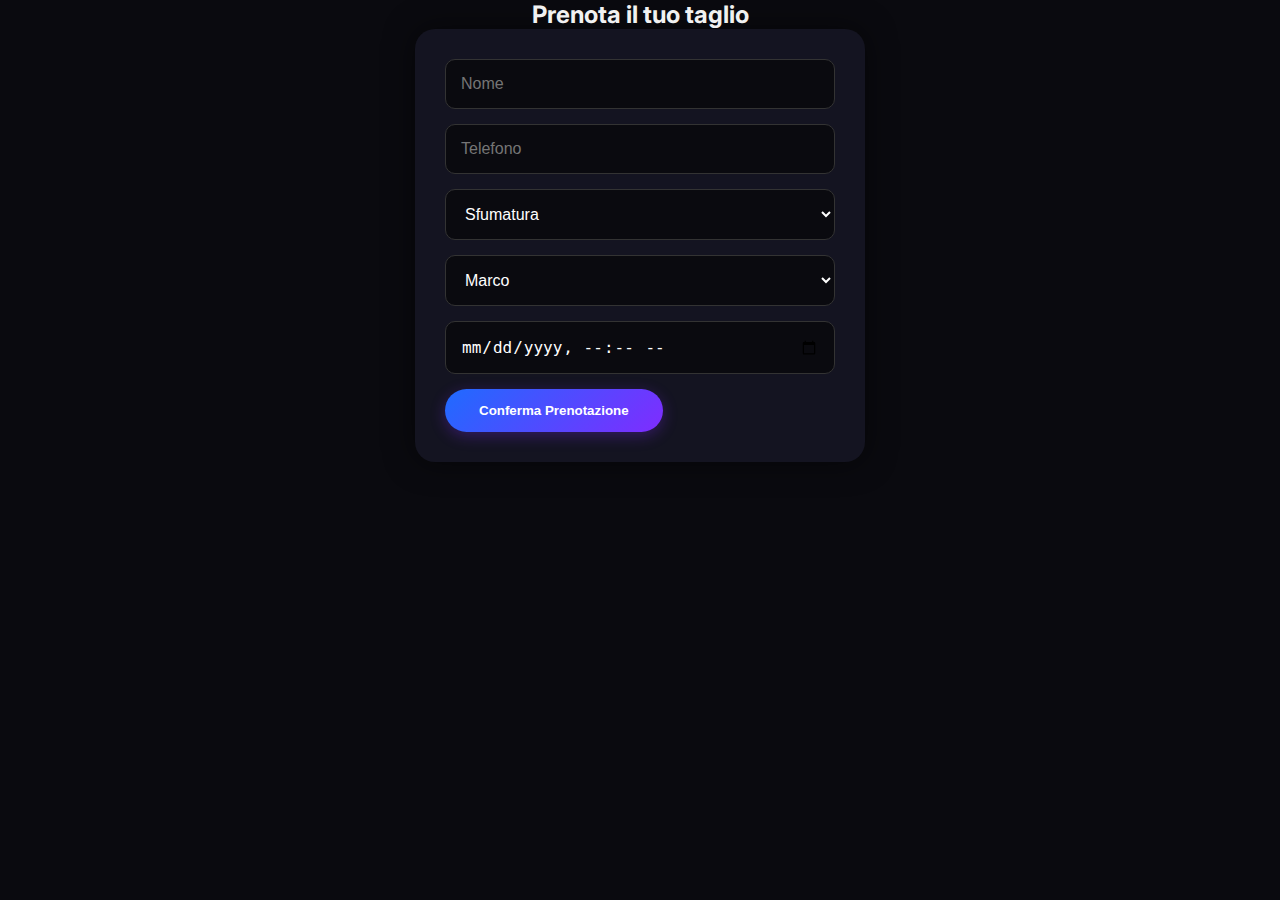
<file: prenota.html>
<!DOCTYPE html>
<html lang="it">
<head>
<meta charset="UTF-8">
<meta name="viewport" content="width=device-width, initial-scale=1.0">
<title>Prenota | 216 Barber</title>
<link rel="stylesheet" href="css/style.css">
</head>
<body>

<h2 style="text-align:center">Prenota il tuo taglio</h2>

<form id="bookingForm">
  <input id="nome" placeholder="Nome" required>
  <input id="telefono" placeholder="Telefono" required>

  <select id="servizio">
    <option>Sfumatura</option>
    <option>Taglio + Barba</option>
  </select>

  <select id="barbiere">
    <option value="marco">Marco</option>
    <option value="luca">Luca</option>
  </select>

  <input type="datetime-local" id="data" required>

  <button class="btn">Conferma Prenotazione</button>
</form>

<script src="js/prenotazioni.js"></script>
</body>
</html>
</file>
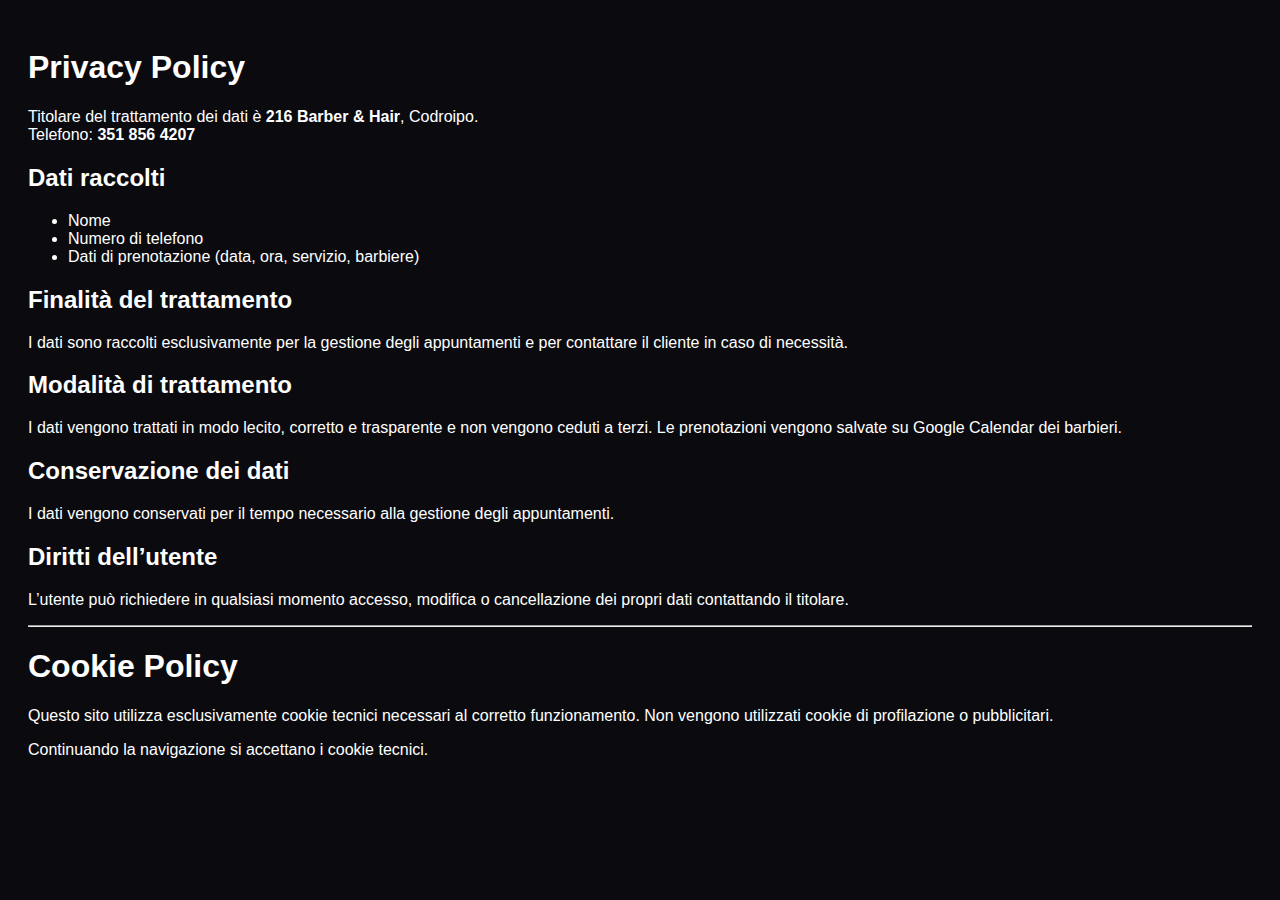
<file: privacy.html>
<!DOCTYPE html>
<html lang="it">
<head>
  <meta charset="UTF-8">
  <title>Privacy & Cookie Policy | 216 Barber & Hair</title>
  <meta name="viewport" content="width=device-width, initial-scale=1.0">
</head>
<body style="background:#0b0b0f;color:white;font-family:Arial;padding:20px">

<h1>Privacy Policy</h1>

<p>
Titolare del trattamento dei dati è <strong>216 Barber & Hair</strong>, Codroipo.
<br>Telefono: <strong>351 856 4207</strong>
</p>

<h2>Dati raccolti</h2>
<ul>
  <li>Nome</li>
  <li>Numero di telefono</li>
  <li>Dati di prenotazione (data, ora, servizio, barbiere)</li>
</ul>

<h2>Finalità del trattamento</h2>
<p>
I dati sono raccolti esclusivamente per la gestione degli appuntamenti e
per contattare il cliente in caso di necessità.
</p>

<h2>Modalità di trattamento</h2>
<p>
I dati vengono trattati in modo lecito, corretto e trasparente e non vengono
ceduti a terzi. Le prenotazioni vengono salvate su Google Calendar dei barbieri.
</p>

<h2>Conservazione dei dati</h2>
<p>
I dati vengono conservati per il tempo necessario alla gestione degli appuntamenti.
</p>

<h2>Diritti dell’utente</h2>
<p>
L’utente può richiedere in qualsiasi momento accesso, modifica o cancellazione
dei propri dati contattando il titolare.
</p>

<hr>

<h1>Cookie Policy</h1>

<p>
Questo sito utilizza esclusivamente cookie tecnici necessari al corretto funzionamento.
Non vengono utilizzati cookie di profilazione o pubblicitari.
</p>

<p>
Continuando la navigazione si accettano i cookie tecnici.
</p>

</body>
</html>
</file>
<file: css/style.css>
@import url('https://fonts.googleapis.com/css2?family=Bebas+Neue&family=Inter:wght@300;400;600&display=swap');

:root {
  --bg: #0a0a0f;
  --card-bg: #141421;
  --blue: #1f6bff;
  --purple: #7f2cff;
  --red: #ff2f5e;
  --green: #25D366; /* Verde WhatsApp */
  --text: #f1f1f1;
}

* {box-sizing:border-box;margin:0;padding:0;}

html {scroll-behavior: smooth;}

body {
  background: var(--bg);
  color: var(--text);
  font-family: 'Inter', sans-serif;
  overflow-x: hidden; /* Evita scroll orizzontale */
}

/* HEADER */
header {
  padding: 20px 40px; 
  display: flex; 
  justify-content: space-between; 
  align-items: center;
  background: rgba(10, 10, 15, 0.95);
  position: sticky;
  top: 0;
  z-index: 1000;
  backdrop-filter: blur(5px);
  border-bottom: 1px solid rgba(127,44,255,.1);
}

header h1 {
  font-family: 'Bebas Neue'; 
  font-size: 2rem; 
  letter-spacing: 2px; 
  background: linear-gradient(90deg, #fff, var(--blue));
  -webkit-background-clip: text;
  -webkit-text-fill-color: transparent;
}

nav a {
  margin-left: 20px;
  color: var(--text);
  text-decoration: none;
  font-weight: 500;
  font-size: 0.9rem;
  transition: .3s;
}
nav a:hover { color: var(--blue); }

/* HERO SECTION */
.hero {
  height: 90vh; /* Quasi tutta l'altezza */
  min-height: 500px;
  background: linear-gradient(to bottom, rgba(10,10,15,0.7), var(--bg)), url("../assets/mural-bg.jpg") center/cover no-repeat;
  display: flex;
  flex-direction: column;
  justify-content: center;
  align-items: center; /* Centratura totale */
  text-align: center;
  padding: 0 20px;
}

.hero h2 {
  font-family: 'Bebas Neue'; 
  font-size: 4.5rem; 
  line-height: 1; 
  text-shadow: 0 0 30px rgba(31,107,255,0.4);
  margin-bottom: 15px;
}

.servizi-text {
  max-width: 500px;
  font-size: 1.1rem;
  color: #ccc;
  margin-bottom: 30px;
  line-height: 1.6;
}

.servizi-text strong { color: white; }

/* BOTTONI GENERICI */
.btn {
  display: inline-block;
  padding: 14px 34px; 
  border-radius: 50px; 
  background: linear-gradient(135deg, var(--blue), var(--purple)); 
  color: white; 
  text-decoration: none; 
  font-weight: 600; 
  box-shadow: 0 4px 15px rgba(127,44,255,.3); 
  transition: transform .2s, box-shadow .2s;
  border: none;
  cursor: pointer;
}

.btn:hover {
  transform: translateY(-3px);
  box-shadow: 0 6px 20px rgba(127,44,255,.5);
}

.btn-outline {
  background: transparent;
  border: 2px solid var(--purple);
  box-shadow: none;
}

/* SEZIONI GENERALI */
section {
  padding: 60px 20px;
  max-width: 1200px;
  margin: auto;
}

section h2 {
  font-family: 'Bebas Neue'; 
  font-size: 3rem; 
  margin-bottom: 30px;
  text-align: center;
  color: var(--text);
}

/* INSTAGRAM GRID */
.insta-grid {
  display: grid;
  grid-template-columns: repeat(auto-fit, minmax(250px, 1fr));
  gap: 20px;
}

.insta-card {
  position: relative;
  display: block;
  border-radius: 15px;
  overflow: hidden;
  height: 300px; /* Altezza fissa per uniformità */
  border: 1px solid rgba(255,255,255,0.1);
}

.insta-card img {
  width: 100%;
  height: 100%;
  object-fit: cover;
  transition: transform 0.3s;
}

.insta-overlay {
  position: absolute;
  top: 0; left: 0; right: 0; bottom: 0;
  background: rgba(0,0,0,0.6);
  display: flex;
  align-items: center;
  justify-content: center;
  color: white;
  font-weight: bold;
  opacity: 0;
  transition: 0.3s;
  gap: 10px;
}

.insta-card:hover img { transform: scale(1.1); }
.insta-card:hover .insta-overlay { opacity: 1; }

/* MAPPA */
.map-container {
  border-radius: 20px;
  overflow: hidden;
  box-shadow: 0 0 30px rgba(31,107,255,.15);
  border: 1px solid rgba(255,255,255,0.1);
}

/* CONTATTI */
.contatti-wrapper {
  display: flex;
  flex-direction: column; /* Impila verticalmente */
  align-items: center; /* Centra orizzontalmente */
  gap: 25px; /* Spazio tra gli elementi */
  background: var(--card-bg);
  padding: 40px;
  border-radius: 25px;
  text-align: center;
  max-width: 500px;
  margin: auto;
  border: 1px solid rgba(255,255,255,0.05);
}

.contatto-item {
  font-size: 1.2rem;
}

.contatto-item a { color: white; text-decoration: none; }
.icon-gradient {
  background: linear-gradient(to bottom, var(--blue), var(--purple));
  -webkit-background-clip: text;
  -webkit-text-fill-color: transparent;
  font-size: 1.5rem;
  margin-bottom: 5px;
  display: block;
}

/* Tasto WhatsApp Specifico */
.whatsapp-btn {
  background: var(--green); /* Verde solido */
  box-shadow: 0 4px 15px rgba(37, 211, 102, 0.3);
  display: inline-flex;
  align-items: center;
  gap: 10px;
  font-size: 1.1rem;
}
.whatsapp-btn:hover {
  background: #1ebc57;
  box-shadow: 0 6px 20px rgba(37, 211, 102, 0.5);
}
.whatsapp-btn i { font-size: 1.3rem; }

/* FORM (Utilizzato in prenota.html) */
form {
  max-width: 450px; 
  margin: auto; 
  background: var(--card-bg); 
  padding: 30px; 
  border-radius: 20px; 
  box-shadow: 0 0 30px rgba(0,0,0,0.5);
}
form input, form select {
  width: 100%; 
  padding: 15px; 
  margin-bottom: 15px; 
  border-radius: 10px; 
  border: 1px solid #333; 
  background: #0a0a0f; 
  color: white; 
  font-size: 1rem;
}
form input:focus, form select:focus {
  outline: none;
  border-color: var(--blue);
}

/* FOOTER */
footer {
  background: black; 
  text-align: center; 
  padding: 30px 20px; 
  font-size: 0.9rem; 
  color: #777;
  padding-bottom: 80px; /* Spazio per la CTA mobile */
}
footer a { color: #999; text-decoration: none; margin-left: 10px; }

/* COOKIE BANNER */
#cookie-banner {
  position: fixed;
  bottom: 0; left: 0; right: 0;
  background: #111;
  border-top: 1px solid #333;
  padding: 15px;
  display: flex;
  justify-content: center;
  align-items: center;
  gap: 15px;
  font-size: 0.9rem;
  z-index: 2000;
  display: none; /* Gestito da JS */
}
#cookie-banner button {
  background: var(--text);
  color: black;
  border: none;
  padding: 5px 15px;
  border-radius: 4px;
  font-weight: bold;
  cursor: pointer;
}

/* MOBILE CTA BAR */
.mobile-cta {
  position: fixed; 
  bottom: 0; left: 0; right: 0; 
  display: none; 
  background: rgba(10,10,15,0.95);
  backdrop-filter: blur(10px);
  z-index: 1500;
  border-top: 1px solid #333;
}
.mobile-cta a {
  flex: 1; 
  padding: 15px; 
  text-align: center; 
  color: white; 
  font-weight: 600; 
  text-decoration: none;
  font-size: 0.9rem;
  display: flex;
  justify-content: center;
  align-items: center;
  gap: 8px;
}
.mobile-cta a:first-child { border-right: 1px solid #333; }
.mobile-cta a:last-child { color: var(--green); }

/* MEDIA QUERIES (Mobile responsiveness) */
@media(max-width: 768px) {
  header { padding: 15px 20px; }
  header h1 { font-size: 1.5rem; }
  nav { display: none; /* Nascondi menu desktop su mobile */ }
  
  .mobile-cta { display: flex; }
  
  .hero h2 { font-size: 3rem; }
  .servizi-text { font-size: 1rem; padding: 0 10px; }
  
  section { padding: 50px 20px; }
  section h2 { font-size: 2.2rem; }
}
</file>
